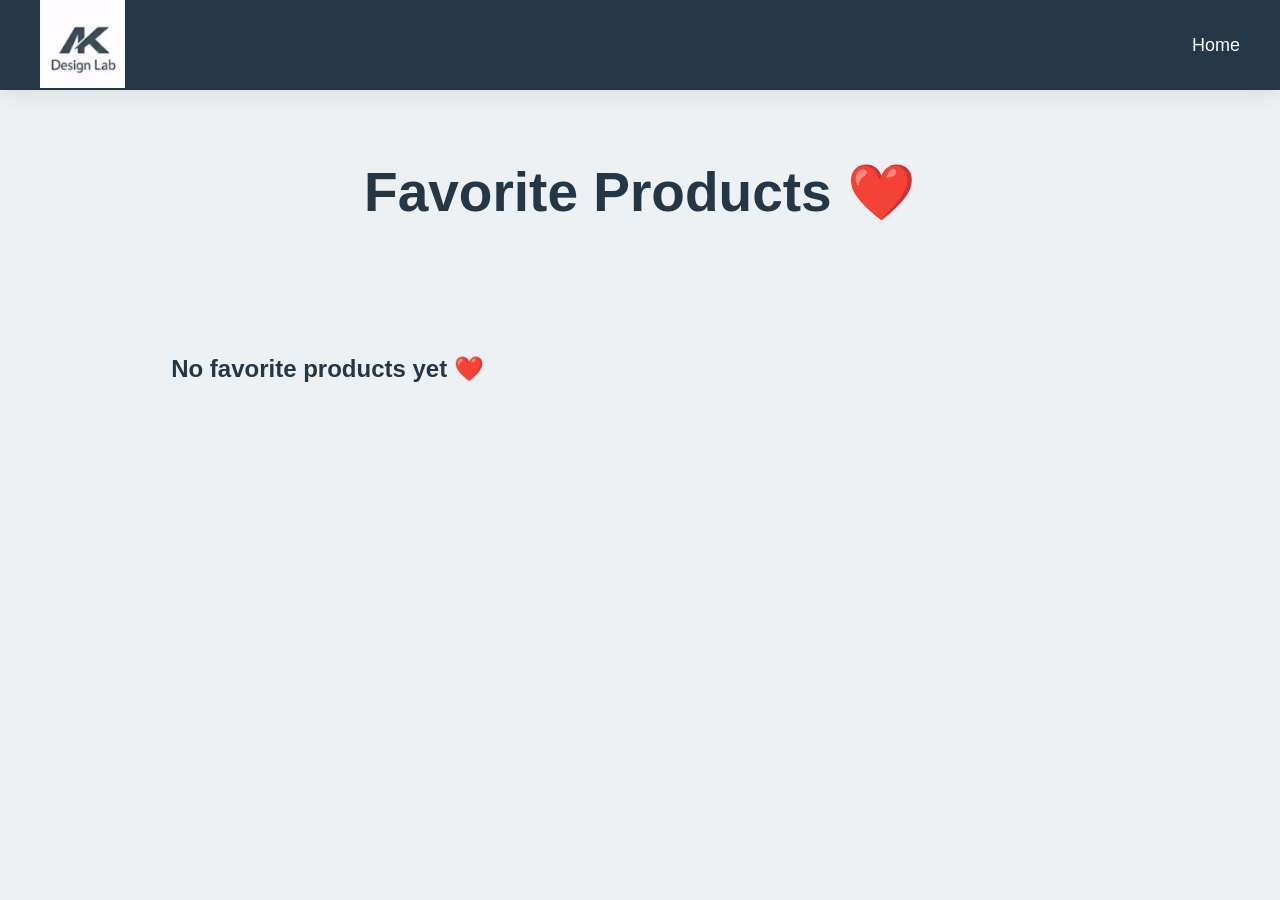
<file: favorites.html>
<!DOCTYPE html>
<html lang="en">

<head>

  <meta charset="UTF-8">

  <meta name="viewport"
  content="width=device-width, initial-scale=1.0">

  <title>Favorites</title>

  <link rel="stylesheet"
  href="style.css">

  <link rel="stylesheet"
  href="https://cdnjs.cloudflare.com/ajax/libs/font-awesome/6.5.1/css/all.min.css"/>

</head>

<body>



  <!-- PAGE TRANSITION -->

  <div class="page-transition"></div>



  <!-- HEADER -->

  <header>

    <div class="logo">

      <img src="images/logo.png">

    </div>



    <nav>

      <a href="index.html">
        Home
      </a>

    </nav>

  </header>



  <!-- TITLE -->

  <h1 class="title">

    Favorite Products ❤️

  </h1>



  <!-- FAVORITES -->

  <div class="products"
  id="favoritesContainer">

  </div>



  <script>

  const favoritesContainer =
  document.getElementById("favoritesContainer")



  let storedFavorites =
  JSON.parse(localStorage.getItem("favorites"))
  || []



  function displayFavorites(){


    favoritesContainer.innerHTML = ""



    // EMPTY

    if(storedFavorites.length === 0){

      favoritesContainer.innerHTML = `

      <h2 style="
      width:100%;
      text-align:center;
      color:#243746;
      margin-top:60px;">

      No favorite products yet ❤️

      </h2>

      `

      return

    }



    // SHOW FAVORITES

    storedFavorites.forEach((product,index) => {

      favoritesContainer.innerHTML += `

      <div class="card">

        <img src="${product.image}">



        <div class="card-overlay">

          <h2>${product.name}</h2>

        </div>



        <button
        onclick="removeFavorite(${index})"

        style="
        position:absolute;
        top:20px;
        right:20px;
        width:45px;
        height:45px;
        border:none;
        border-radius:50%;
        background:red;
        color:white;
        cursor:pointer;
        z-index:999;
        font-size:18px;">

        <i class="fa-solid fa-trash"></i>

        </button>

      </div>

      `

    })

  }



  // REMOVE FAVORITE

  function removeFavorite(index){

    storedFavorites.splice(index,1)



    localStorage.setItem(

      "favorites",

      JSON.stringify(storedFavorites)

    )



    displayFavorites()

  }



  displayFavorites()

  </script>

</body>

</html>
</file>
<file: style.css>
html{
  scroll-behavior: smooth;
}

*{
  margin: 0;
  padding: 0;
  box-sizing: border-box;
}

body{
  background: #edf1f4;
  font-family: Arial;
  overflow-x: hidden;
}



/* DARK MODE */

.dark{
  background: #121821;
}

.dark .review,
.dark #searchInput,
.dark .chat-box{
  background: #1d2733;
  color: white;
}



.dark .card{
  background: white;
}
.dark .title,
.dark .instagram h1,
.dark .testimonials h1{
  color: white;
}





/* PAGE TRANSITION */

.page-transition{
  position: fixed;
  width: 100%;
  height: 100vh;
  background: #243746;
  top: 0;
  left: 0;
  z-index: 999999;
  animation: pageLoad 1s forwards;
}

@keyframes pageLoad{

  0%{
    opacity: 1;
  }

  100%{
    opacity: 0;
    visibility: hidden;
  }

}



/* LOADER */

.loader{
  position: fixed;
  width: 100%;
  height: 100vh;
  background: #243746;
  display: flex;
  justify-content: center;
  align-items: center;
  z-index: 99999;
  transition: 0.7s;
}

.loader img{
  width: 170px;
}

.loader.hide{
  opacity: 0;
  visibility: hidden;
}



/* HEADER */

header{
  width: 100%;
  height: 90px;
  background: #243746;
  display: flex;
  justify-content: space-between;
  align-items: center;
  padding: 0 40px;
  position: sticky;
  top: 0;
  z-index: 1000;
  box-shadow: 0 5px 20px rgba(0,0,0,0.08);
}



/* LOGO */

.logo img{
  width: 85px;
}



/* NAVBAR */

nav{
  display: flex;
  gap: 40px;
}

nav a{
  color: white;
  text-decoration: none;
  font-size: 18px;
  transition: 0.3s;
}

nav a:hover{
  color: #8d9aa5;
}



/* HERO */

.hero{
  width: 100%;
  height: 85vh;

  background:
  linear-gradient(rgba(0,0,0,0.45),
  rgba(0,0,0,0.45)),
  url("images/room2.jpeg");

  background-size: cover;
  background-position: center;

  display: flex;
  justify-content: center;
  align-items: center;
  text-align: center;
}

.overlay h1{
  color: white;
  font-size: 80px;
  margin-bottom: 20px;
}

.overlay p{
  color: #d7dde2;
  font-size: 25px;
  margin-bottom: 30px;
}



/* BUTTON */

.hero-btn{
  background: white;
  color: #243746;
  padding: 15px 35px;
  border-radius: 40px;
  text-decoration: none;
  font-weight: bold;
  transition: 0.3s;
}

.hero-btn:hover{
  background: #243746;
  color: white;
}



/* SEARCH */

.search-section{
  display: flex;
  justify-content: center;
  padding: 50px 20px 20px;
}

#searchInput{
  width: 500px;
  padding: 18px 25px;
  border: none;
  border-radius: 40px;
  outline: none;
  box-shadow: 0 5px 20px rgba(0,0,0,0.08);
  font-size: 17px;
}



/* CATEGORIES */

.categories{
  display: flex;
  justify-content: center;
  gap: 20px;
  flex-wrap: wrap;
  padding: 20px;
}

.category-btn{
  background: white;
  border: none;
  padding: 12px 25px;
  border-radius: 30px;
  cursor: pointer;
  transition: 0.3s;
  color: #243746;
  font-weight: bold;
}

.category-btn:hover,
.category-btn.active{
  background: #243746;
  color: white;
}



/* TITLE */

.title{
  text-align: center;
  font-size: 55px;
  color: #243746;
  margin: 70px 0;
}



/* PRODUCTS */

.products{
  display: grid;
  grid-template-columns: repeat(2,1fr);
  gap: 40px;
  max-width: 1450px;
  margin: auto;
  padding: 0 35px 90px;
}



/* CARD */


.card{
  position: relative;
  background: white;
  border-radius: 30px;
  overflow: hidden;
  transition: 0.4s;
  cursor: pointer;
  box-shadow: 0 10px 30px rgba(0,0,0,0.08);
}

.card:hover{
  transform: translateY(-12px);

  box-shadow: 0 20px 45px rgba(0,0,0,0.15);
}


.card img{
  width: 100%;
  height: 900px;
  object-fit:cover ;
  background: white;
  display: block;
  mix-blend-mode: multiply;
}
.card:hover img{
  transform: scale(1.03);
}


/* CARD OVERLAY */

.card-overlay{
  position: absolute;
  bottom: 0;
  width: 100%;
  padding: 20px;

  background:
  linear-gradient(transparent,
  rgba(0,0,0,0.8));
}

.card-overlay h2{
  color: white;
  font-size: 28px;
}



/* REVEAL */

.reveal{
  opacity: 0;
  transform: translateY(60px);
  transition: 1s;
}

.reveal.active{
  opacity: 1;
  transform: translateY(0);
}



/* TESTIMONIALS */

.testimonials{
  padding: 100px 20px;
  text-align: center;
}

.testimonials h1{
  font-size: 50px;
  color: #243746;
  margin-bottom: 50px;
}

.review-container{
  display: grid;
  grid-template-columns:
  repeat(auto-fit,minmax(280px,1fr));

  gap: 30px;
  max-width: 1200px;
  margin: auto;
}

.review{
  background: white;
  padding: 40px;
  border-radius: 25px;
  box-shadow: 0 10px 25px rgba(0,0,0,0.08);
}

.review p{
  color: #555;
  margin-bottom: 20px;
  line-height: 1.7;
}

.review h3{
  color: #243746;
}



/* INSTAGRAM */

.instagram{
  padding: 100px 20px;
  text-align: center;
}

.instagram h1{
  font-size: 50px;
  color: #243746;
  margin-bottom: 50px;
}

.instagram-grid{
  display: grid;
  grid-template-columns: repeat(4,1fr);
  gap: 20px;
  max-width: 1300px;
  margin: auto;
}

.instagram-grid img{
  width: 100%;
  height: 350px;
  object-fit: cover;
  border-radius: 20px;
  transition: 0.4s;
}

.instagram-grid img:hover{
  transform: scale(1.03);
}



/* CONTACT */

.contact{
  background: #243746;
  color: white;
  text-align: center;
  padding: 80px 20px;
}






/* DARK MODE BUTTON */

#darkModeBtn{
  position: fixed;
  left: 25px;
  bottom: 25px;
  width: 60px;
  height: 60px;
  border-radius: 50%;
  border: none;
  background: #243746;
  color: white;
  font-size: 22px;
  cursor: pointer;
  z-index: 999;
}



/* LANGUAGE BUTTON */

#langBtn{
  position: fixed;
  top: 110px;
  left: 25px;
  border: none;
  background: #243746;
  color: white;
  padding: 12px 20px;
  border-radius: 30px;
  cursor: pointer;
  z-index: 999;
}



/* SOCIAL MENU */

.social-menu{
  position: fixed;
  left: 25px;
  top: 50%;
  transform: translateY(-50%);
  display: flex;
  flex-direction: column;
  gap: 15px;
  z-index: 999;
}

.social-menu a{
  width: 55px;
  height: 55px;
  background: #243746;
  color: white;
  border-radius: 50%;
  display: flex;
  justify-content: center;
  align-items: center;
  text-decoration: none;
  font-size: 22px;
  transition: 0.3s;
}

.social-menu a:hover{
  transform: scale(1.1);
}



/* CHAT */


.chat-box{
  position: fixed;
  right: 100px;
  bottom: 120px;
  width: 320px;
  background: white;
  border-radius: 20px;
  box-shadow: 0 10px 25px rgba(0,0,0,0.1);
  display: none;
  overflow: hidden;
  z-index: 999;
}

.chat-box h3{
  background: #243746;
  color: white;
  padding: 15px;
}

.messages{
  height: 250px;
  overflow-y: auto;
  padding: 15px;
}

.bot-message,
.user-message{
  padding: 12px 15px;
  border-radius: 15px;
  margin-bottom: 10px;
  width: fit-content;
  max-width: 85%;
}

.bot-message{
  background: #edf1f4;
}

.user-message{
  background: #243746;
  color: white;
  margin-left: auto;
}

.chat-input{
  display: flex;
  border-top: 1px solid #ddd;
}

.chat-input input{
  flex: 1;
  border: none;
  padding: 15px;
  outline: none;
}

.chat-input button{
  background: #243746;
  color: white;
  border: none;
  padding: 0 20px;
  cursor: pointer;
}



/* MOBILE */

@media(max-width:768px){

  header{
    flex-direction: column;
    height: auto;
    padding: 20px;
  }

  nav{
    margin-top: 15px;
    flex-wrap: wrap;
    justify-content: center;
    gap: 18px;
  }

  .products{
    grid-template-columns: 1fr;
  }

  .overlay h1{
    font-size: 45px;
  }

  .instagram-grid{
    grid-template-columns: 1fr;
  }

  #searchInput{
    width: 100%;
  }

}
.dark .review p,
.dark .review h3{
  color: white;
}
/* MOBILE VERSION */

@media(max-width:768px){

  body{
    overflow-x: hidden;
  }



  header{
    flex-direction: column;
    justify-content: center;
    align-items: center;
    height: auto;
    padding: 20px 10px;
  }



  .logo img{
    width: 90px;
    margin-bottom: 15px;
  }



  nav{
    width: 100%;
    justify-content: center;
    flex-wrap: wrap;
    gap: 15px;
  }



  nav a{
    font-size: 15px;
  }



  .hero{
    height: auto;
    padding: 40px 15px;
  }



  .overlay h1{
    font-size: 38px;
    line-height: 1.2;
  }



  .overlay p{
    font-size: 16px;
    margin-top: 10px;
  }



  .hero-btn{
    padding: 12px 24px;
    font-size: 14px;
    margin-top: 20px;
  }



  .search-section{
    padding: 30px 15px 15px;
  }



  #searchInput{
    width: 100%;
    font-size: 15px;
  }



  .categories{
    gap: 10px;
    padding: 15px;
  }



  .category-btn{
    padding: 10px 18px;
    font-size: 13px;
  }



  .title{
    font-size: 36px;
    margin: 40px 0;
  }



  .products{
    grid-template-columns: 1fr;
    gap: 20px;
    padding: 15px;
  }



  .card{
    border-radius: 20px;
  }



  .card img{
    width: 100%;
    height: 300px;
    object-fit: cover;
    background: white;
    display: block;
  }



  .card-overlay{
    padding: 20px;
  }



  .card-overlay h2{
    font-size: 22px;
  }



  .review-container{
    grid-template-columns: 1fr;
    gap: 20px;
  }



  .review{
    padding: 25px;
  }



  .instagram-grid{
    grid-template-columns: 1fr;
  }



  .instagram-grid img{
    height: 250px;
  }



  .social-menu{
    left: 10px;
    gap: 10px;
  }



  .social-menu a{
    width: 42px;
    height: 42px;
    font-size: 17px;
  }



  #darkModeBtn{
    width: 48px;
    height: 48px;
    font-size: 18px;
    left: 10px;
    bottom: 10px;
  }



  #langBtn{
    top: 95px;
    left: 10px;
    padding: 9px 14px;
    font-size: 12px;
  }



  .chat-box{
    width: 92%;
    right: 4%;
    bottom: 80px;
  }

}
/* ABOUT */

.about{
  padding: 100px 20px;
  background: white;
  text-align: center;
}

.about h1{
  font-size: 50px;
  color: #243746;
  margin-bottom: 30px;
}

.about p{
  max-width: 900px;
  margin: auto;
  font-size: 20px;
  line-height: 1.8;
  color: #555;
}
.dark .about{
  background: #18222d;
}

.dark .about h1{
  color: white;
}

.dark .about p{
  color: #d7dde2;
}
</file>
